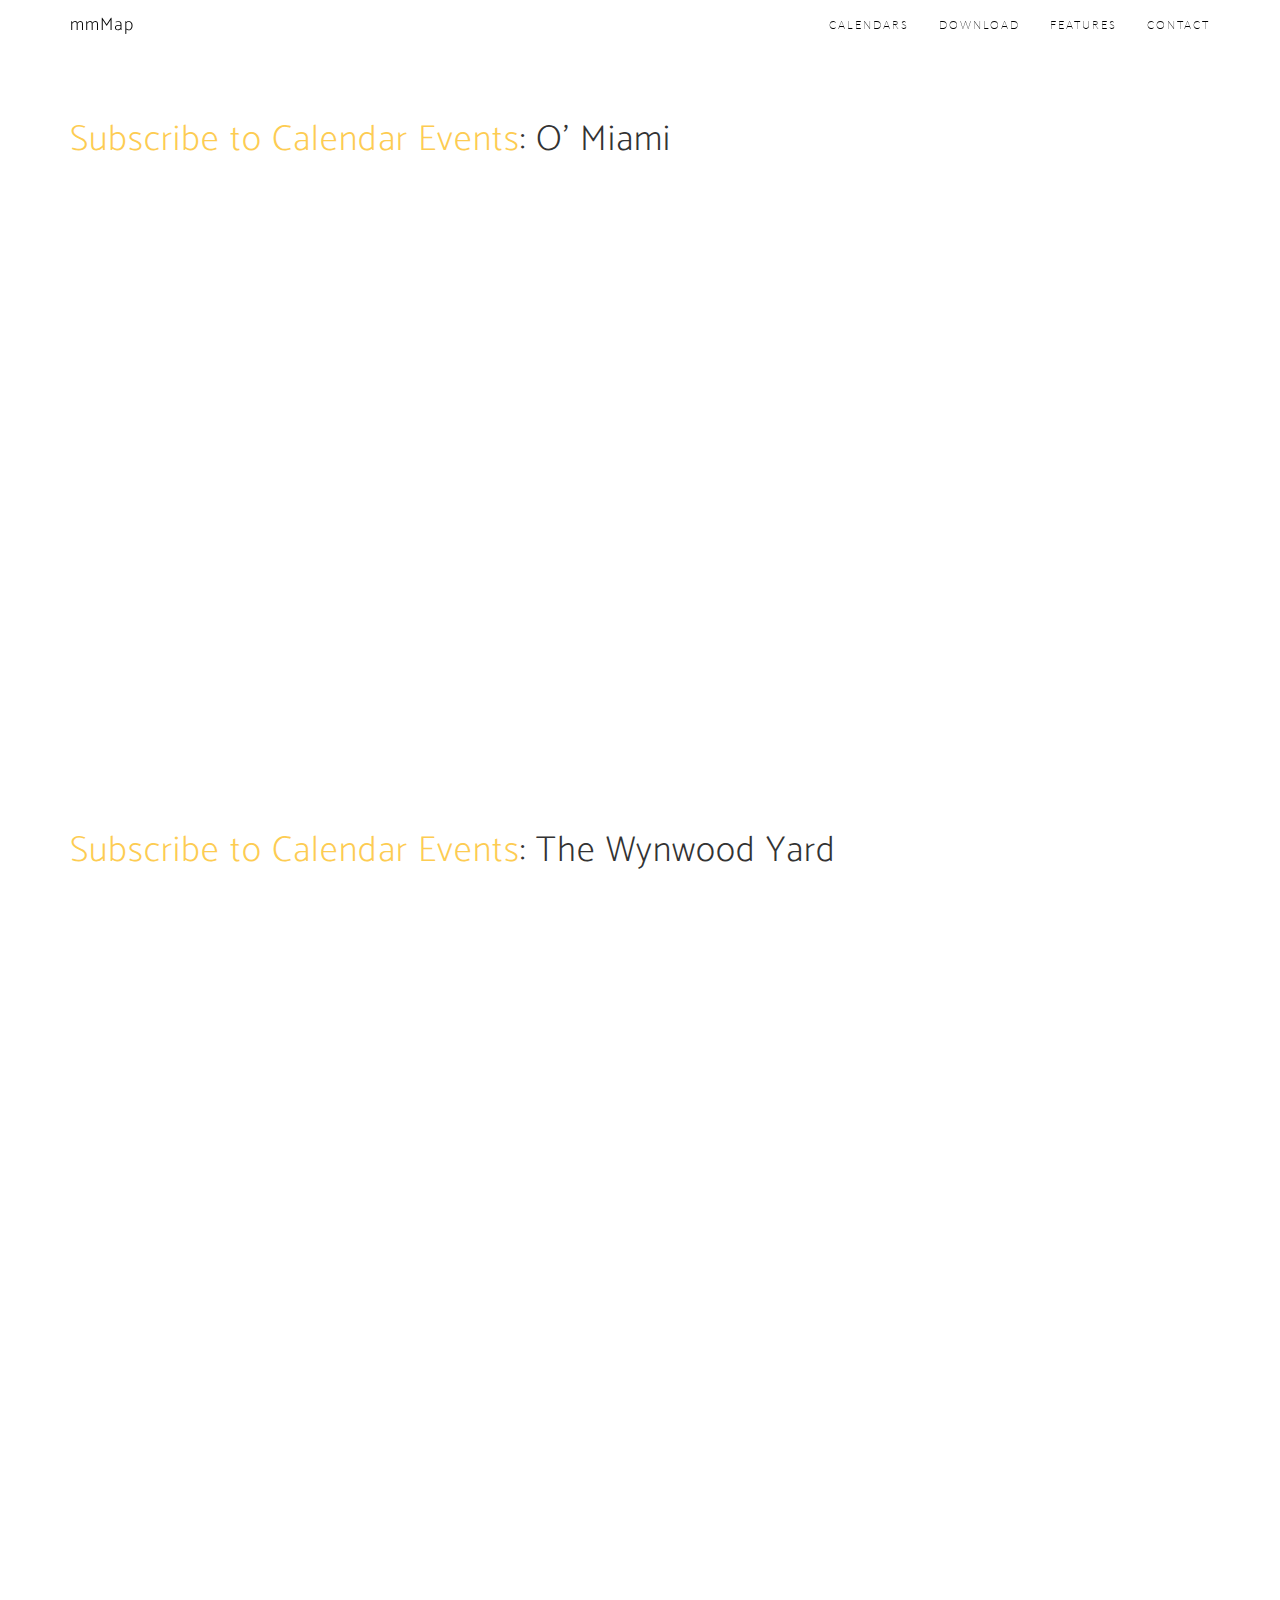
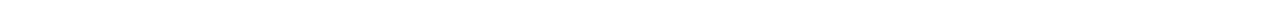
<file: calendar.html>
<!DOCTYPE html>
<html lang="en">
<head>

    <meta charset="utf-8">
    <meta http-equiv="X-UA-Compatible" content="IE=edge">
    <meta name="viewport" content="width=device-width, initial-scale=1">
    <meta name="description" content="">
    <meta name="author" content="">

    <title>mmMap - Become a City Explorer</title>

    <!-- Bootstrap Core CSS -->
    <link href="vendor/bootstrap/css/bootstrap.min.css" rel="stylesheet">

    <!-- Custom Fonts -->
    <link href="https://fonts.googleapis.com/css?family=Lato" rel="stylesheet">
    <link href="https://fonts.googleapis.com/css?family=Catamaran:100,200,300,400,500,600,700,800,900" rel="stylesheet">
    <link href="https://fonts.googleapis.com/css?family=Muli" rel="stylesheet">
    <link href="https://fonts.googleapis.com/css?family=Mrs+Sheppards|Vibur|Monoton" rel="stylesheet">

    <!-- Plugin CSS -->
    <link rel="stylesheet" href="vendor/font-awesome/css/font-awesome.min.css">
    <link rel="stylesheet" href="vendor/simple-line-icons/css/simple-line-icons.css">
    <link rel="stylesheet" href="vendor/device-mockups/device-mockups.min.css">

    <!-- Theme CSS -->
    <link href="css/new-age.min.css" rel="stylesheet">

    <!-- HTML5 Shim and Respond.js IE8 support of HTML5 elements and media queries -->
    <!-- WARNING: Respond.js doesn't work if you view the page via file:// -->
    <!--[if lt IE 9]>
        <script src="https://oss.maxcdn.com/libs/html5shiv/3.7.0/html5shiv.js"></script>
        <script src="https://oss.maxcdn.com/libs/respond.js/1.4.2/respond.min.js"></script>
    <![endif]-->
    <script>
    $(document).ready(function() {
      $('#media').carousel({
        pause: true,
        interval: false,
      });
    });
    </script>

</head>

<body>

    <nav id="mainNav" class="navbar navbar-default navbar-fixed-top">
        <div class="container">
            <!-- Brand and toggle get grouped for better mobile display -->
            <div class="navbar-header">
                <button type="button" class="navbar-toggle collapsed" data-toggle="collapse" data-target="#bs-example-navbar-collapse-1">
                    <span class="sr-only">Toggle navigation</span> Menu <i class="fa fa-bars"></i>
                </button>
                <a class="navbar-brand page-scroll" style="color:black" href="#page-top">mmMap</a>
            </div>

            <!-- Collect the nav links, forms, and other content for toggling -->
            <div class="collapse navbar-collapse" id="bs-example-navbar-collapse-1">
                <ul class="nav navbar-nav navbar-right">
                    <li>
                        <a class="page-scroll" style="color:black" href="/calendar.html">Calendars</a>
                    </li>
                    <li>
                        <a class="page-scroll" style="color:black" href="#download">Download</a>
                    </li>
                    <li>
                        <a class="page-scroll" style="color:black" href="#features">Features</a>
                    </li>
                    <li>
                        <a class="page-scroll" style="color:black" href="#contact">Contact</a>
                    </li>
                </ul>
            </div>
            <!-- /.navbar-collapse -->
        </div>
        <!-- /.container-fluid -->
    </nav>


    <section id="features" class="features">
        <div class="container">
          <div class="row">
            <div class="col-sm-12">
              <h1><a href="https://calendar.google.com/calendar/ical/73psdim1rnlhnkqh2laktaqr24%40group.calendar.google.com/public/basic.ics">Subscribe to Calendar Events</a>: O' Miami</h1>
              <div class="embed-responsive embed-responsive-16by9">
                <iframe src="https://calendar.google.com/calendar/embed?height=400&amp;wkst=1&amp;bgcolor=%23FFFFFF&amp;src=73psdim1rnlhnkqh2laktaqr24%40group.calendar.google.com&amp;color=%230F4B38&amp;ctz=America%2FNew_York"
                style="border-width:0" width="600" height="400" frameborder="0" scrolling="no"></iframe>
              </div>
            </div>
          </div>
          <div class="row">
            <div class="col-sm-12">
              <h1><a href="https://calendar.google.com/calendar/ical/r3dvs9jp0f6m2lh2oc8plrvdls%40group.calendar.google.com/public/basic.ics">Subscribe to Calendar Events</a>: The Wynwood Yard</h1>
              <div class="embed-responsive embed-responsive-16by9">
                <iframe src="https://calendar.google.com/calendar/embed?height=400&amp;wkst=1&amp;bgcolor=%23FFFFFF&amp;src=r3dvs9jp0f6m2lh2oc8plrvdls%40group.calendar.google.com&amp;color=%2323164E&amp;ctz=America%2FNew_York" style="border-width:0" width="600" height="400" frameborder="0" scrolling="no"></iframe>
              </div>
            </div>
          </div>
        </div>
    </section>

</body>

<html>
</file>
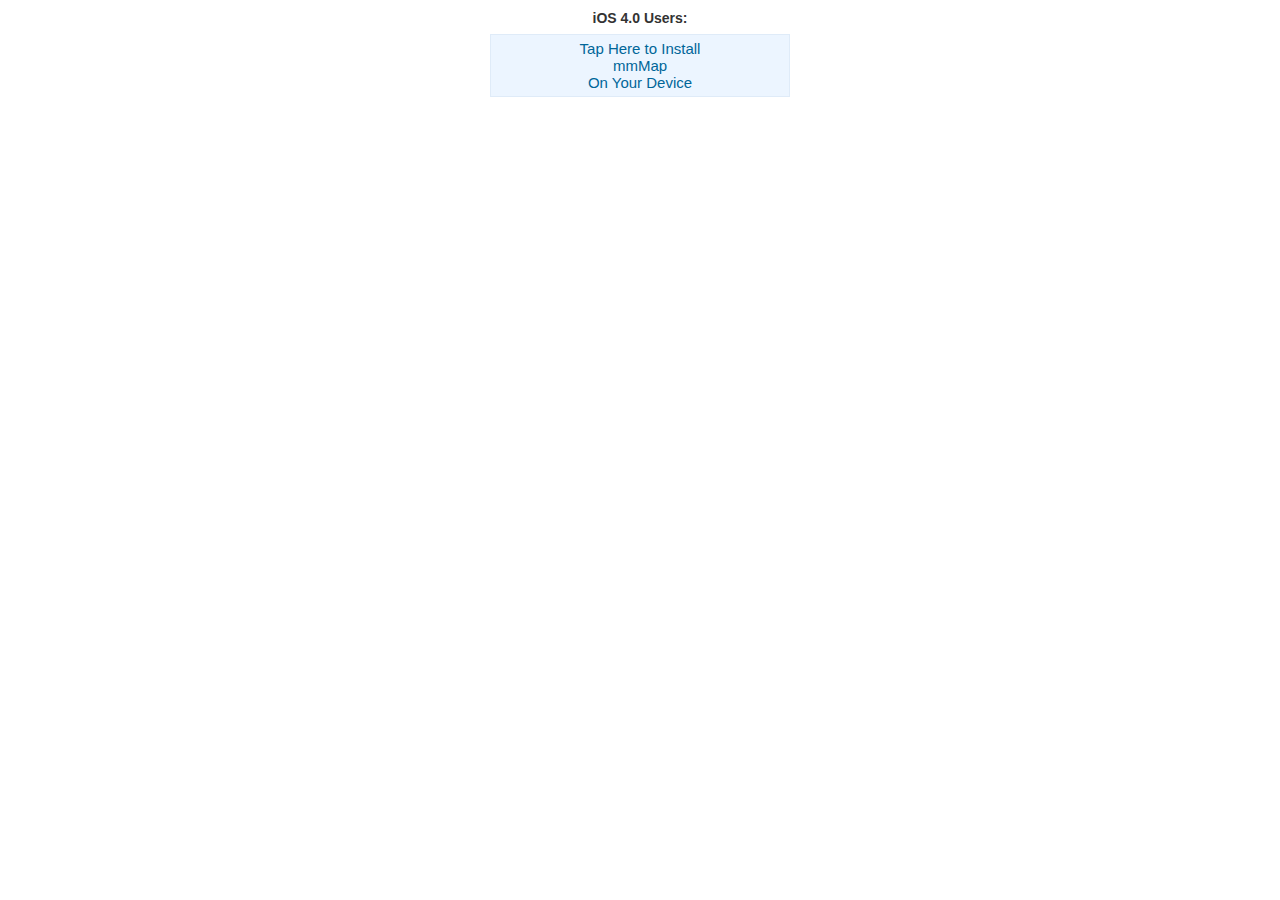
<file: mmMap.html>
<!DOCTYPE html PUBLIC "-//W3C//DTD XHTML 1.0 Transitional//EN" "http://www.w3.org/TR/xhtml1/DTD/xhtml1-transitional.dtd">
<html xmlns="http://www.w3.org/1999/xhtml">
<head>
<meta http-equiv="Content-Type" content="text/html; charset=UTF-8" />
<meta name="viewport" content="width=device-width, initial-scale=1.0, maximum-scale=1.0, user-scalable=0">
<title>mmMap - Dev enviroment Release</title>
<style type="text/css">
body {background:#fff;margin:0;padding:0;font-family:arial,helvetica,sans-serif;text-align:center;padding:10px;color:#333;font-size:16px;}
#container {width:300px;margin:0 auto;}
h1 {margin:0;padding:0;font-size:14px;}
p {font-size:13px;}
.link {background:#ecf5ff;border-top:1px solid #fff;border:1px solid #dfebf8;margin-top:.5em;padding:.3em;}
.link a {text-decoration:none;font-size:15px;display:block;color:#069;}

</style>
</head>

<body>
  <div id="container">
    <h1>iOS 4.0 Users:</h1>
    <div class="link"><a href="itms-services://?action=download-manifest&url=https://s3-us-west-2.amazonaws.com/idelfonso.com/mmmapp_dev_manifest.plist">Tap Here to Install<br />mmMap<br />On Your Device</a></div>
  </div>
</body>
</html>
</file>
<file: vendor/simple-line-icons/css/simple-line-icons.css>
@font-face {
  font-family: 'simple-line-icons';
  src: url('../fonts/Simple-Line-Icons.eot?v=2.3.2');
  src: url('../fonts/Simple-Line-Icons.eot?v=2.3.2#iefix') format('embedded-opentype'), url('../fonts/Simple-Line-Icons.woff2?v=2.3.2') format('woff2'), url('../fonts/Simple-Line-Icons.ttf?v=2.3.2') format('truetype'), url('../fonts/Simple-Line-Icons.woff?v=2.3.2') format('woff'), url('../fonts/Simple-Line-Icons.svg?v=2.3.2#simple-line-icons') format('svg');
  font-weight: normal;
  font-style: normal;
}
/*
 Use the following CSS code if you want to have a class per icon.
 Instead of a list of all class selectors, you can use the generic [class*="icon-"] selector, but it's slower:
*/
.icon-user,
.icon-people,
.icon-user-female,
.icon-user-follow,
.icon-user-following,
.icon-user-unfollow,
.icon-login,
.icon-logout,
.icon-emotsmile,
.icon-phone,
.icon-call-end,
.icon-call-in,
.icon-call-out,
.icon-map,
.icon-location-pin,
.icon-direction,
.icon-directions,
.icon-compass,
.icon-layers,
.icon-menu,
.icon-list,
.icon-options-vertical,
.icon-options,
.icon-arrow-down,
.icon-arrow-left,
.icon-arrow-right,
.icon-arrow-up,
.icon-arrow-up-circle,
.icon-arrow-left-circle,
.icon-arrow-right-circle,
.icon-arrow-down-circle,
.icon-check,
.icon-clock,
.icon-plus,
.icon-minus,
.icon-close,
.icon-exclamation,
.icon-organization,
.icon-trophy,
.icon-screen-smartphone,
.icon-screen-desktop,
.icon-plane,
.icon-notebook,
.icon-mustache,
.icon-mouse,
.icon-magnet,
.icon-energy,
.icon-disc,
.icon-cursor,
.icon-cursor-move,
.icon-crop,
.icon-chemistry,
.icon-speedometer,
.icon-shield,
.icon-screen-tablet,
.icon-magic-wand,
.icon-hourglass,
.icon-graduation,
.icon-ghost,
.icon-game-controller,
.icon-fire,
.icon-eyeglass,
.icon-envelope-open,
.icon-envelope-letter,
.icon-bell,
.icon-badge,
.icon-anchor,
.icon-wallet,
.icon-vector,
.icon-speech,
.icon-puzzle,
.icon-printer,
.icon-present,
.icon-playlist,
.icon-pin,
.icon-picture,
.icon-handbag,
.icon-globe-alt,
.icon-globe,
.icon-folder-alt,
.icon-folder,
.icon-film,
.icon-feed,
.icon-drop,
.icon-drawer,
.icon-docs,
.icon-doc,
.icon-diamond,
.icon-cup,
.icon-calculator,
.icon-bubbles,
.icon-briefcase,
.icon-book-open,
.icon-basket-loaded,
.icon-basket,
.icon-bag,
.icon-action-undo,
.icon-action-redo,
.icon-wrench,
.icon-umbrella,
.icon-trash,
.icon-tag,
.icon-support,
.icon-frame,
.icon-size-fullscreen,
.icon-size-actual,
.icon-shuffle,
.icon-share-alt,
.icon-share,
.icon-rocket,
.icon-question,
.icon-pie-chart,
.icon-pencil,
.icon-note,
.icon-loop,
.icon-home,
.icon-grid,
.icon-graph,
.icon-microphone,
.icon-music-tone-alt,
.icon-music-tone,
.icon-earphones-alt,
.icon-earphones,
.icon-equalizer,
.icon-like,
.icon-dislike,
.icon-control-start,
.icon-control-rewind,
.icon-control-play,
.icon-control-pause,
.icon-control-forward,
.icon-control-end,
.icon-volume-1,
.icon-volume-2,
.icon-volume-off,
.icon-calendar,
.icon-bulb,
.icon-chart,
.icon-ban,
.icon-bubble,
.icon-camrecorder,
.icon-camera,
.icon-cloud-download,
.icon-cloud-upload,
.icon-envelope,
.icon-eye,
.icon-flag,
.icon-heart,
.icon-info,
.icon-key,
.icon-link,
.icon-lock,
.icon-lock-open,
.icon-magnifier,
.icon-magnifier-add,
.icon-magnifier-remove,
.icon-paper-clip,
.icon-paper-plane,
.icon-power,
.icon-refresh,
.icon-reload,
.icon-settings,
.icon-star,
.icon-symbol-female,
.icon-symbol-male,
.icon-target,
.icon-credit-card,
.icon-paypal,
.icon-social-tumblr,
.icon-social-twitter,
.icon-social-facebook,
.icon-social-instagram,
.icon-social-linkedin,
.icon-social-pinterest,
.icon-social-github,
.icon-social-google,
.icon-social-reddit,
.icon-social-skype,
.icon-social-dribbble,
.icon-social-behance,
.icon-social-foursqare,
.icon-social-soundcloud,
.icon-social-spotify,
.icon-social-stumbleupon,
.icon-social-youtube,
.icon-social-dropbox {
  font-family: 'simple-line-icons';
  speak: none;
  font-style: normal;
  font-weight: normal;
  font-variant: normal;
  text-transform: none;
  line-height: 1;
  /* Better Font Rendering =========== */
  -webkit-font-smoothing: antialiased;
  -moz-osx-font-smoothing: grayscale;
}
.icon-user:before {
  content: "\e005";
}
.icon-people:before {
  content: "\e001";
}
.icon-user-female:before {
  content: "\e000";
}
.icon-user-follow:before {
  content: "\e002";
}
.icon-user-following:before {
  content: "\e003";
}
.icon-user-unfollow:before {
  content: "\e004";
}
.icon-login:before {
  content: "\e066";
}
.icon-logout:before {
  content: "\e065";
}
.icon-emotsmile:before {
  content: "\e021";
}
.icon-phone:before {
  content: "\e600";
}
.icon-call-end:before {
  content: "\e048";
}
.icon-call-in:before {
  content: "\e047";
}
.icon-call-out:before {
  content: "\e046";
}
.icon-map:before {
  content: "\e033";
}
.icon-location-pin:before {
  content: "\e096";
}
.icon-direction:before {
  content: "\e042";
}
.icon-directions:before {
  content: "\e041";
}
.icon-compass:before {
  content: "\e045";
}
.icon-layers:before {
  content: "\e034";
}
.icon-menu:before {
  content: "\e601";
}
.icon-list:before {
  content: "\e067";
}
.icon-options-vertical:before {
  content: "\e602";
}
.icon-options:before {
  content: "\e603";
}
.icon-arrow-down:before {
  content: "\e604";
}
.icon-arrow-left:before {
  content: "\e605";
}
.icon-arrow-right:before {
  content: "\e606";
}
.icon-arrow-up:before {
  content: "\e607";
}
.icon-arrow-up-circle:before {
  content: "\e078";
}
.icon-arrow-left-circle:before {
  content: "\e07a";
}
.icon-arrow-right-circle:before {
  content: "\e079";
}
.icon-arrow-down-circle:before {
  content: "\e07b";
}
.icon-check:before {
  content: "\e080";
}
.icon-clock:before {
  content: "\e081";
}
.icon-plus:before {
  content: "\e095";
}
.icon-minus:before {
  content: "\e615";
}
.icon-close:before {
  content: "\e082";
}
.icon-exclamation:before {
  content: "\e617";
}
.icon-organization:before {
  content: "\e616";
}
.icon-trophy:before {
  content: "\e006";
}
.icon-screen-smartphone:before {
  content: "\e010";
}
.icon-screen-desktop:before {
  content: "\e011";
}
.icon-plane:before {
  content: "\e012";
}
.icon-notebook:before {
  content: "\e013";
}
.icon-mustache:before {
  content: "\e014";
}
.icon-mouse:before {
  content: "\e015";
}
.icon-magnet:before {
  content: "\e016";
}
.icon-energy:before {
  content: "\e020";
}
.icon-disc:before {
  content: "\e022";
}
.icon-cursor:before {
  content: "\e06e";
}
.icon-cursor-move:before {
  content: "\e023";
}
.icon-crop:before {
  content: "\e024";
}
.icon-chemistry:before {
  content: "\e026";
}
.icon-speedometer:before {
  content: "\e007";
}
.icon-shield:before {
  content: "\e00e";
}
.icon-screen-tablet:before {
  content: "\e00f";
}
.icon-magic-wand:before {
  content: "\e017";
}
.icon-hourglass:before {
  content: "\e018";
}
.icon-graduation:before {
  content: "\e019";
}
.icon-ghost:before {
  content: "\e01a";
}
.icon-game-controller:before {
  content: "\e01b";
}
.icon-fire:before {
  content: "\e01c";
}
.icon-eyeglass:before {
  content: "\e01d";
}
.icon-envelope-open:before {
  content: "\e01e";
}
.icon-envelope-letter:before {
  content: "\e01f";
}
.icon-bell:before {
  content: "\e027";
}
.icon-badge:before {
  content: "\e028";
}
.icon-anchor:before {
  content: "\e029";
}
.icon-wallet:before {
  content: "\e02a";
}
.icon-vector:before {
  content: "\e02b";
}
.icon-speech:before {
  content: "\e02c";
}
.icon-puzzle:before {
  content: "\e02d";
}
.icon-printer:before {
  content: "\e02e";
}
.icon-present:before {
  content: "\e02f";
}
.icon-playlist:before {
  content: "\e030";
}
.icon-pin:before {
  content: "\e031";
}
.icon-picture:before {
  content: "\e032";
}
.icon-handbag:before {
  content: "\e035";
}
.icon-globe-alt:before {
  content: "\e036";
}
.icon-globe:before {
  content: "\e037";
}
.icon-folder-alt:before {
  content: "\e039";
}
.icon-folder:before {
  content: "\e089";
}
.icon-film:before {
  content: "\e03a";
}
.icon-feed:before {
  content: "\e03b";
}
.icon-drop:before {
  content: "\e03e";
}
.icon-drawer:before {
  content: "\e03f";
}
.icon-docs:before {
  content: "\e040";
}
.icon-doc:before {
  content: "\e085";
}
.icon-diamond:before {
  content: "\e043";
}
.icon-cup:before {
  content: "\e044";
}
.icon-calculator:before {
  content: "\e049";
}
.icon-bubbles:before {
  content: "\e04a";
}
.icon-briefcase:before {
  content: "\e04b";
}
.icon-book-open:before {
  content: "\e04c";
}
.icon-basket-loaded:before {
  content: "\e04d";
}
.icon-basket:before {
  content: "\e04e";
}
.icon-bag:before {
  content: "\e04f";
}
.icon-action-undo:before {
  content: "\e050";
}
.icon-action-redo:before {
  content: "\e051";
}
.icon-wrench:before {
  content: "\e052";
}
.icon-umbrella:before {
  content: "\e053";
}
.icon-trash:before {
  content: "\e054";
}
.icon-tag:before {
  content: "\e055";
}
.icon-support:before {
  content: "\e056";
}
.icon-frame:before {
  content: "\e038";
}
.icon-size-fullscreen:before {
  content: "\e057";
}
.icon-size-actual:before {
  content: "\e058";
}
.icon-shuffle:before {
  content: "\e059";
}
.icon-share-alt:before {
  content: "\e05a";
}
.icon-share:before {
  content: "\e05b";
}
.icon-rocket:before {
  content: "\e05c";
}
.icon-question:before {
  content: "\e05d";
}
.icon-pie-chart:before {
  content: "\e05e";
}
.icon-pencil:before {
  content: "\e05f";
}
.icon-note:before {
  content: "\e060";
}
.icon-loop:before {
  content: "\e064";
}
.icon-home:before {
  content: "\e069";
}
.icon-grid:before {
  content: "\e06a";
}
.icon-graph:before {
  content: "\e06b";
}
.icon-microphone:before {
  content: "\e063";
}
.icon-music-tone-alt:before {
  content: "\e061";
}
.icon-music-tone:before {
  content: "\e062";
}
.icon-earphones-alt:before {
  content: "\e03c";
}
.icon-earphones:before {
  content: "\e03d";
}
.icon-equalizer:before {
  content: "\e06c";
}
.icon-like:before {
  content: "\e068";
}
.icon-dislike:before {
  content: "\e06d";
}
.icon-control-start:before {
  content: "\e06f";
}
.icon-control-rewind:before {
  content: "\e070";
}
.icon-control-play:before {
  content: "\e071";
}
.icon-control-pause:before {
  content: "\e072";
}
.icon-control-forward:before {
  content: "\e073";
}
.icon-control-end:before {
  content: "\e074";
}
.icon-volume-1:before {
  content: "\e09f";
}
.icon-volume-2:before {
  content: "\e0a0";
}
.icon-volume-off:before {
  content: "\e0a1";
}
.icon-calendar:before {
  content: "\e075";
}
.icon-bulb:before {
  content: "\e076";
}
.icon-chart:before {
  content: "\e077";
}
.icon-ban:before {
  content: "\e07c";
}
.icon-bubble:before {
  content: "\e07d";
}
.icon-camrecorder:before {
  content: "\e07e";
}
.icon-camera:before {
  content: "\e07f";
}
.icon-cloud-download:before {
  content: "\e083";
}
.icon-cloud-upload:before {
  content: "\e084";
}
.icon-envelope:before {
  content: "\e086";
}
.icon-eye:before {
  content: "\e087";
}
.icon-flag:before {
  content: "\e088";
}
.icon-heart:before {
  content: "\e08a";
}
.icon-info:before {
  content: "\e08b";
}
.icon-key:before {
  content: "\e08c";
}
.icon-link:before {
  content: "\e08d";
}
.icon-lock:before {
  content: "\e08e";
}
.icon-lock-open:before {
  content: "\e08f";
}
.icon-magnifier:before {
  content: "\e090";
}
.icon-magnifier-add:before {
  content: "\e091";
}
.icon-magnifier-remove:before {
  content: "\e092";
}
.icon-paper-clip:before {
  content: "\e093";
}
.icon-paper-plane:before {
  content: "\e094";
}
.icon-power:before {
  content: "\e097";
}
.icon-refresh:before {
  content: "\e098";
}
.icon-reload:before {
  content: "\e099";
}
.icon-settings:before {
  content: "\e09a";
}
.icon-star:before {
  content: "\e09b";
}
.icon-symbol-female:before {
  content: "\e09c";
}
.icon-symbol-male:before {
  content: "\e09d";
}
.icon-target:before {
  content: "\e09e";
}
.icon-credit-card:before {
  content: "\e025";
}
.icon-paypal:before {
  content: "\e608";
}
.icon-social-tumblr:before {
  content: "\e00a";
}
.icon-social-twitter:before {
  content: "\e009";
}
.icon-social-facebook:before {
  content: "\e00b";
}
.icon-social-instagram:before {
  content: "\e609";
}
.icon-social-linkedin:before {
  content: "\e60a";
}
.icon-social-pinterest:before {
  content: "\e60b";
}
.icon-social-github:before {
  content: "\e60c";
}
.icon-social-google:before {
  content: "\e60d";
}
.icon-social-reddit:before {
  content: "\e60e";
}
.icon-social-skype:before {
  content: "\e60f";
}
.icon-social-dribbble:before {
  content: "\e00d";
}
.icon-social-behance:before {
  content: "\e610";
}
.icon-social-foursqare:before {
  content: "\e611";
}
.icon-social-soundcloud:before {
  content: "\e612";
}
.icon-social-spotify:before {
  content: "\e613";
}
.icon-social-stumbleupon:before {
  content: "\e614";
}
.icon-social-youtube:before {
  content: "\e008";
}
.icon-social-dropbox:before {
  content: "\e00c";
}
</file>
<file: vendor/device-mockups/device-mockups.min.css>
.device-mockup{position:relative;width:100%;padding-bottom:61.775701%}.device-mockup>.device{position:absolute;top:0;bottom:0;left:0;right:0;width:100%;height:100%;background-size:100% 100%;background-repeat:no-repeat;background-image:url(macbook/macbook.png)}.device-mockup>.device>.screen{position:absolute;top:11.0438729%;bottom:14.6747352%;left:13.364486%;right:13.364486%;overflow:hidden}.device-mockup>.device>.button{position:absolute;top:0;left:0;display:none;overflow:hidden;border-radius:100%;-webkit-border-radius:100%;-moz-border-radius:100%;cursor:pointer}.device-mockup.imac{padding-bottom:81.230769%}.device-mockup.imac>.device{background-image:url(imac/imac.png)}.device-mockup.imac>.device>.screen{top:8.20707071%;bottom:31.6919192%;left:6.61538462%;right:6.61538462%}.device-mockup.macbook{padding-bottom:61.775701%}.device-mockup.macbook>.device{background-image:url(macbook/macbook.png)}.device-mockup.macbook>.device>.screen{top:11.0438729%;bottom:14.6747352%;left:13.364486%;right:13.364486%}.device-mockup.macbook_2015{padding-bottom:57.5%}.device-mockup.macbook_2015.grey>.device,.device-mockup.macbook_2015>.device{background-image:url(macbook_2015/grey.png)}.device-mockup.macbook_2015.silver>.device,.device-mockup.macbook_2015>.device{background-image:url(macbook_2015/silver.png)}.device-mockup.macbook_2015.gold>.device,.device-mockup.macbook_2015>.device{background-image:url(macbook_2015/gold.png)}.device-mockup.macbook_2015>.device>.screen{top:7.5%;bottom:10.9%;left:12.46%;right:12.56%}.device-mockup.iphone5,.device-mockup.iphone5.portrait{padding-bottom:210.57%}.device-mockup.iphone5.landscape{padding-bottom:47.49%}.device-mockup.iphone5.black>.device,.device-mockup.iphone5.portrait.black>.device,.device-mockup.iphone5>.device{background-image:url(iphone5/iphone5_port_black.png)}.device-mockup.iphone5.landscape.black>.device,.device-mockup.iphone5.landscape>.device{background-image:url(iphone5/iphone5_land_black.png)}.device-mockup.iphone5.portrait.white>.device,.device-mockup.iphone5.white>.device{background-image:url(iphone5/iphone5_port_white.png)}.device-mockup.iphone5.landscape.white>.device{background-image:url(iphone5/iphone5_land_white.png)}.device-mockup.iphone5.portrait>.device>.screen,.device-mockup.iphone5>.device>.screen{top:14.78%;bottom:13.78%;left:8.77%;right:7.77%}.device-mockup.iphone5.landscape>.device>.screen{top:7.422488%;bottom:8.422488%;left:14.919127%;right:14.019127%}.device-mockup.iphone5.portrait>.device>.button,.device-mockup.iphone5>.device>.button{display:block;top:88.3%;bottom:2.5%;left:40%;right:40%}.device-mockup.iphone5.landscape>.device>.button{display:block;top:40%;bottom:41%;left:88.4%;right:2.3%}.device-mockup.iphone_se,.device-mockup.iphone_se.portrait{padding-bottom:209.83%}.device-mockup.iphone_se.landscape{padding-bottom:47.66%}.device-mockup.iphone_se.black>.device,.device-mockup.iphone_se.portrait.black>.device,.device-mockup.iphone_se>.device{background-image:url(iphone_se/iphone_se_port_black.png)}.device-mockup.iphone_se.landscape.black>.device,.device-mockup.iphone_se.landscape>.device{background-image:url(iphone_se/iphone_se_land_black.png)}.device-mockup.iphone_se.portrait.white>.device,.device-mockup.iphone_se.white>.device{background-image:url(iphone_se/iphone_se_port_white.png)}.device-mockup.iphone_se.landscape.white>.device{background-image:url(iphone_se/iphone_se_land_white.png)}.device-mockup.iphone_se.gold>.device,.device-mockup.iphone_se.portrait.gold>.device{background-image:url(iphone_se/iphone_se_port_gold.png)}.device-mockup.iphone_se.landscape.gold>.device{background-image:url(iphone_se/iphone_se_land_gold.png)}.device-mockup.iphone_se.portrait.rose>.device,.device-mockup.iphone_se.rose>.device{background-image:url(iphone_se/iphone_se_port_rose.png)}.device-mockup.iphone_se.landscape.rose>.device{background-image:url(iphone_se/iphone_se_land_rose.png)}.device-mockup.iphone_se.portrait>.device>.screen,.device-mockup.iphone_se>.device>.screen{top:16.28%;bottom:16.28%;left:11.77%;right:11.77%}.device-mockup.iphone_se.landscape>.device>.screen{top:11.722488%;bottom:11.722488%;left:16.0191273%;right:16.0191273%}.device-mockup.iphone_se.portrait>.device>.button,.device-mockup.iphone_se>.device>.button{display:block;top:86.3%;bottom:5.5%;left:42%;right:42%}.device-mockup.iphone_se.landscape>.device>.button{display:block;top:42%;bottom:42%;left:86.4%;right:5.1%}.device-mockup.iphone6,.device-mockup.iphone6.portrait{padding-bottom:207.19%}.device-mockup.iphone6.landscape{padding-bottom:48.76%}.device-mockup.iphone6.black>.device,.device-mockup.iphone6.portrait.black>.device,.device-mockup.iphone6>.device{background-image:url(iphone_6/iphone_6_port_black.png)}.device-mockup.iphone6.landscape.black>.device,.device-mockup.iphone6.landscape>.device{background-image:url(iphone_6/iphone_6_land_black.png)}.device-mockup.iphone6.portrait.white>.device,.device-mockup.iphone6.white>.device{background-image:url(iphone_6/iphone_6_port_white.png)}.device-mockup.iphone6.landscape.white>.device{background-image:url(iphone_6/iphone_6_land_white.png)}.device-mockup.iphone6.gold>.device,.device-mockup.iphone6.portrait.gold>.device{background-image:url(iphone_6/iphone_6_port_gold.png)}.device-mockup.iphone6.landscape.gold>.device{background-image:url(iphone_6/iphone_6_land_gold.png)}.device-mockup.iphone6.portrait>.device>.screen,.device-mockup.iphone6>.device>.screen{top:12.58%;bottom:12.88%;left:6.77%;right:6.77%}.device-mockup.iphone6.landscape>.device>.screen{top:6.77%;bottom:6.77%;left:12.58%;right:12.88%}.device-mockup.iphone6.portrait>.device>.button,.device-mockup.iphone6>.device>.button{display:block;top:88.6%;bottom:3.2%;left:42%;right:42%}.device-mockup.iphone6.landscape>.device>.button{display:block;top:42%;bottom:42%;left:88.6%;right:3.2%}.device-mockup.iphone6_plus,.device-mockup.iphone6_plus.portrait{padding-bottom:201.76%}.device-mockup.iphone6_plus.landscape{padding-bottom:49.56%}.device-mockup.iphone6_plus.black>.device,.device-mockup.iphone6_plus.portrait.black>.device,.device-mockup.iphone6_plus>.device{background-image:url(iphone_6_plus/iphone_6_plus_black_port.png)}.device-mockup.iphone6_plus.landscape.black>.device,.device-mockup.iphone6_plus.landscape>.device{background-image:url(iphone_6_plus/iphone_6_plus_black_land.png)}.device-mockup.iphone6_plus.portrait.white>.device,.device-mockup.iphone6_plus.white>.device{background-image:url(iphone_6_plus/iphone_6_plus_white_port.png)}.device-mockup.iphone6_plus.landscape.white>.device{background-image:url(iphone_6_plus/iphone_6_plus_white_land.png)}.device-mockup.iphone6_plus.gold>.device,.device-mockup.iphone6_plus.portrait.gold>.device{background-image:url(iphone_6_plus/iphone_6_plus_gold_port.png)}.device-mockup.iphone6_plus.landscape.gold>.device{background-image:url(iphone_6_plus/iphone_6_plus_gold_land.png)}.device-mockup.iphone6_plus.portrait>.device>.screen,.device-mockup.iphone6_plus>.device>.screen{top:11.58%;bottom:11.58%;left:5.97%;right:5.97%}.device-mockup.iphone6_plus.landscape>.device>.screen{top:5.97%;bottom:5.97%;left:11.38%;right:11.58%}.device-mockup.iphone6_plus.portrait>.device>.button,.device-mockup.iphone6_plus>.device>.button{display:block;top:89.9%;bottom:3.2%;left:43%;right:43%}.device-mockup.iphone6_plus.landscape>.device>.button{display:block;top:43%;bottom:43%;left:89.9%;right:3.2%}.device-mockup.ipad,.device-mockup.ipad.portrait{padding-bottom:128.406276%}.device-mockup.ipad.landscape{padding-bottom:79.9086758%}.device-mockup.ipad.black>.device,.device-mockup.ipad.portrait.black>.device,.device-mockup.ipad>.device{background-image:url(ipad/ipad_port_black.png)}.device-mockup.ipad.portrait.white>.device,.device-mockup.ipad.white>.device{background-image:url(ipad/ipad_port_white.png)}.device-mockup.ipad.landscape.black>.device,.device-mockup.ipad.landscape>.device{background-image:url(ipad/ipad_land_black.png)}.device-mockup.ipad.landscape.white>.device{background-image:url(ipad/ipad_land_white.png)}.device-mockup.ipad.portrait>.device>.screen,.device-mockup.ipad>.device>.screen{top:12.025723%;bottom:12.154341%;left:13.45995%;right:13.45995%}.device-mockup.ipad.landscape>.device>.screen{top:13.87755102%;bottom:13.87755102%;left:11.5459883%;right:11.5459883%}.device-mockup.ipad.portrait>.device>.button,.device-mockup.ipad>.device>.button{display:block;top:90.2%;bottom:5.5%;left:47.3%;right:47.3%}.device-mockup.ipad.landscape>.device>.button{display:block;top:47.3%;bottom:47.3%;left:90.8%;right:4.9%}.device-mockup.ipad_air,.device-mockup.ipad_air.portrait{padding-bottom:141.27%}.device-mockup.ipad_air.landscape{padding-bottom:70.79%}.device-mockup.ipad_air.grey>.device,.device-mockup.ipad_air.portrait.grey>.device,.device-mockup.ipad_air>.device{background-image:url(ipad_air/ipad_air_gray_port.png)}.device-mockup.ipad_air.portrait.silver>.device,.device-mockup.ipad_air.silver>.device{background-image:url(ipad_air/ipad_air_silver_port.png)}.device-mockup.ipad_air.landscape.grey>.device,.device-mockup.ipad_air.landscape>.device{background-image:url(ipad_air/ipad_air_gray_land.png)}.device-mockup.ipad_air.landscape.silver>.device{background-image:url(ipad_air/ipad_air_silver_land.png)}.device-mockup.ipad_air.portrait>.device>.screen,.device-mockup.ipad_air>.device>.screen{top:9.025723%;bottom:9.154341%;left:7.45995%;right:6.45995%}.device-mockup.ipad_air.landscape>.device>.screen{top:6.877551%;bottom:6.877551%;left:9.545988%;right:9.545988%}.device-mockup.ipad_air.portrait>.device>.button,.device-mockup.ipad_air>.device>.button{display:block;top:93.2%;bottom:2.5%;left:47.3%;right:47.3%}.device-mockup.ipad_air.landscape>.device>.button{display:block;top:47.3%;bottom:47.3%;left:93.1%;right:2.1%}.device-mockup.ipad_air_2,.device-mockup.ipad_air_2.portrait{padding-bottom:141.38%}.device-mockup.ipad_air_2.landscape{padding-bottom:70.73%}.device-mockup.ipad_air_2.grey>.device,.device-mockup.ipad_air_2.portrait.grey>.device,.device-mockup.ipad_air_2>.device{background-image:url(ipad_air_2/ipad_air_2_gray_port.png)}.device-mockup.ipad_air_2.portrait.silver>.device,.device-mockup.ipad_air_2.silver>.device{background-image:url(ipad_air_2/ipad_air_2_silver_port.png)}.device-mockup.ipad_air_2.gold>.device,.device-mockup.ipad_air_2.portrait.gold>.device{background-image:url(ipad_air_2/ipad_air_2_gold_port.png)}.device-mockup.ipad_air_2.landscape.grey>.device,.device-mockup.ipad_air_2.landscape>.device{background-image:url(ipad_air_2/ipad_air_2_gray_land.png)}.device-mockup.ipad_air_2.landscape.silver>.device{background-image:url(ipad_air_2/ipad_air_2_silver_land.png)}.device-mockup.ipad_air_2.landscape.gold>.device{background-image:url(ipad_air_2/ipad_air_2_gold_land.png)}.device-mockup.ipad_air_2.portrait>.device>.screen,.device-mockup.ipad_air_2>.device>.screen{top:9.025723%;bottom:8.854341%;left:6.15995%;right:6.15995%}.device-mockup.ipad_air_2.landscape>.device>.screen{top:6.277551%;bottom:6.277551%;left:8.545988%;right:8.545988%}.device-mockup.ipad_air_2.portrait>.device>.button,.device-mockup.ipad_air_2>.device>.button{display:block;top:93.2%;bottom:2.1%;left:46.3%;right:46.5%}.device-mockup.ipad_air_2.landscape>.device>.button{display:block;top:46.5%;bottom:46.8%;left:93.5%;right:1.9%}.device-mockup.ipad_pro,.device-mockup.ipad_pro.portrait{padding-bottom:138.63%}.device-mockup.ipad_pro.landscape{padding-bottom:72.14%}.device-mockup.ipad_pro.grey>.device,.device-mockup.ipad_pro.portrait.grey>.device,.device-mockup.ipad_pro>.device{background-image:url(ipad_pro/ipad_pro_port_black.png)}.device-mockup.ipad_pro.portrait.silver>.device,.device-mockup.ipad_pro.silver>.device{background-image:url(ipad_pro/ipad_pro_port_silver.png)}.device-mockup.ipad_pro.gold>.device,.device-mockup.ipad_pro.portrait.gold>.device{background-image:url(ipad_pro/ipad_pro_port_gold.png)}.device-mockup.ipad_pro.landscape.grey>.device,.device-mockup.ipad_pro.landscape>.device{background-image:url(ipad_pro/ipad_pro_land_black.png)}.device-mockup.ipad_pro.landscape.silver>.device{background-image:url(ipad_pro/ipad_pro_land_silver.png)}.device-mockup.ipad_pro.landscape.gold>.device{background-image:url(ipad_pro/ipad_pro_land_gold.png)}.device-mockup.ipad_pro.portrait>.device>.screen,.device-mockup.ipad_pro>.device>.screen{top:7.025723%;bottom:6.854341%;left:5.15995%;right:5.15995%}.device-mockup.ipad_pro.landscape>.device>.screen{top:5.177551%;bottom:5.177551%;left:6.945988%;right:6.945988%}.device-mockup.ipad_pro.portrait>.device>.button,.device-mockup.ipad_pro>.device>.button{display:block;top:94.9%;bottom:1.5%;left:47.3%;right:47.1%}.device-mockup.ipad_pro.landscape>.device>.button{display:block;top:47.5%;bottom:47.5%;left:94.8%;right:1.5%}.device-mockup.galaxy_s3,.device-mockup.galaxy_s3.portrait{padding-bottom:178.787879%}.device-mockup.galaxy_s3.landscape{padding-bottom:55.9322034%}.device-mockup.galaxy_s3.black>.device,.device-mockup.galaxy_s3.portrait.black>.device,.device-mockup.galaxy_s3>.device{background-image:url(galaxy_s3/s3_port_black.png)}.device-mockup.galaxy_s3.landscape.black>.device,.device-mockup.galaxy_s3.landscape>.device{background-image:url(galaxy_s3/s3_land_black.png)}.device-mockup.galaxy_s3.portrait.white>.device,.device-mockup.galaxy_s3.white>.device{background-image:url(galaxy_s3/s3_port_white.png)}.device-mockup.galaxy_s3.landscape.white>.device{background-image:url(galaxy_s3/s3_land_white.png)}.device-mockup.galaxy_s3.portrait>.device>.screen,.device-mockup.galaxy_s3>.device>.screen{top:12.3728814%;bottom:15.5367232%;left:13.8383838%;right:13.8383838%}.device-mockup.galaxy_s3.landscape>.device>.screen{top:13.8383838%;bottom:13.8383838%;left:12.3728814%;right:15.5367232%}.device-mockup.galaxy_s5,.device-mockup.galaxy_s5.portrait{padding-bottom:194.188862%}.device-mockup.galaxy_s5.landscape{padding-bottom:51.496259%}.device-mockup.galaxy_s5.black>.device,.device-mockup.galaxy_s5.portrait.black>.device,.device-mockup.galaxy_s5>.device{background-image:url(galaxy_s5/galaxy_s5_port_black.png)}.device-mockup.galaxy_s5.landscape.black>.device,.device-mockup.galaxy_s5.landscape>.device{background-image:url(galaxy_s5/galaxy_s5_land_black.png)}.device-mockup.galaxy_s5.portrait.white>.device,.device-mockup.galaxy_s5.white>.device{background-image:url(galaxy_s5/galaxy_s5_port_white.png)}.device-mockup.galaxy_s5.landscape.white>.device{background-image:url(galaxy_s5/galaxy_s5_land_white.png)}.device-mockup.galaxy_s5.portrait>.device>.screen,.device-mockup.galaxy_s5>.device>.screen{top:10.2%;bottom:10.1%;left:6.3%;right:6.4%}.device-mockup.galaxy_s5.landscape>.device>.screen{top:6.6%;bottom:6.2%;left:10.15%;right:10%}.device-mockup.galaxy_tab4,.device-mockup.galaxy_tab4.landscape{padding-bottom:72.689464%}.device-mockup.galaxy_tab4.black>.device,.device-mockup.galaxy_tab4.landscape.black>.device,.device-mockup.galaxy_tab4>.device{background-image:url(galaxy_tab4/galaxy_tab4_land_black.png)}.device-mockup.galaxy_tab4.landscape.white>.device,.device-mockup.galaxy_tab4.white>.device{background-image:url(galaxy_tab4/galaxy_tab4_land_white.png)}.device-mockup.galaxy_tab4.landscape>.device>.screen,.device-mockup.galaxy_tab4>.device>.screen{top:11.5%;bottom:11.5%;left:5.4%;right:5.2%}.device-mockup.lumia920,.device-mockup.lumia920.portrait{padding-bottom:172.796353%}.device-mockup.lumia920.landscape{padding-bottom:56.3330381%}.device-mockup.lumia920.portrait>.device,.device-mockup.lumia920>.device{background-image:url(lumia920/lumia920_port.png)}.device-mockup.lumia920.landscape>.device{background-image:url(lumia920/lumia920_land.png)}.device-mockup.lumia920.portrait>.device>.screen,.device-mockup.lumia920>.device>.screen{top:10.6420405%;bottom:18.9973615%;left:13.5258359%;right:13.5258359%}.device-mockup.lumia920.landscape>.device>.screen{top:12.2641509%;bottom:12.2641509%;left:10.5403012%;right:18.6005314%}.device-mockup.nexus7,.device-mockup.nexus7.portrait{padding-bottom:156.521739%}.device-mockup.nexus7.landscape{padding-bottom:63.6678201%}.device-mockup.nexus7.portrait>.device,.device-mockup.nexus7>.device{background-image:url(nexus7/nexus7_port.png)}.device-mockup.nexus7.landscape>.device{background-image:url(nexus7/nexus7_land.png)}.device-mockup.nexus7.portrait>.device>.screen,.device-mockup.nexus7>.device>.screen{top:13.1365741%;bottom:12.7893519%;left:13.7681159%;right:13.7681159%}.device-mockup.nexus7.landscape>.device>.screen{top:13.7681159%;bottom:13.7681159%;left:13.0911188%;right:13.0911188%}.device-mockup.surface,.device-mockup.surface.landscape{padding-bottom:64.7584973%}.device-mockup.surface.landscape>.device,.device-mockup.surface>.device{background-image:url(surface/surface.png)}.device-mockup.surface.landscape>.device>.screen,.device-mockup.surface>.device>.screen{top:14.5488029%;bottom:14.9171271%;left:9.36195587%;right:9.36195587%}.device-mockup.samsung_tv,.device-mockup.samsung_tv.landscape{padding-bottom:64.68%}.device-mockup.samsung_tv.landscape>.device,.device-mockup.samsung_tv>.device{background-image:url(samsung_tv/samsung_tv.png)}.device-mockup.samsung_tv.landscape>.device>.screen,.device-mockup.samsung_tv>.device>.screen{top:2.148803%;bottom:12.817127%;left:1.261956%;right:1.361956%}
</file>
<file: css/new-age.min.css>
/*!
 * Start Bootstrap - New Age v3.3.7 (http://startbootstrap.com/template-overviews/new-age)
 * Copyright 2013-2016 Start Bootstrap
 * Licensed under MIT (https://github.com/BlackrockDigital/startbootstrap/blob/gh-pages/LICENSE)
 */.heading-font{font-family:Catamaran,Helvetica,Arial,sans-serif;font-weight:200;letter-spacing:1px}.body-font{font-family:Muli,Helvetica,Arial,sans-serif}.alt-font{font-family:Lato,Helvetica,Arial,sans-serif;text-transform:uppercase;letter-spacing:2px}body,html{height:100%;width:100%}body{font-family:Muli,Helvetica,Arial,sans-serif;webkit-tap-highlight-color:#222}.navbar-default,.navbar-default .navbar-header .navbar-brand,h1,h2,h3,h4,h5,h6{font-family:Catamaran,Helvetica,Arial,sans-serif;font-weight:200;letter-spacing:1px}a{-webkit-transition:all .35s;-moz-transition:all .35s;transition:all .35s;color:#fdcc52}a:focus,a:hover{color:#fcbd20}hr{max-width:100px;margin:25px auto 0;border-width:1px;border-color:rgba(34,34,34,.1)}hr.light{border-color:#fff}p{font-size:18px;line-height:1.5;margin-bottom:20px}.navbar-default{background-color:#fff;border-color:rgba(34,34,34,.05);-webkit-transition:all .35s;-moz-transition:all .35s;transition:all .35s}.navbar-default .navbar-header .navbar-brand{color:#fdcc52}.btn,.navbar-default .nav>li>a{font-family:Lato,Helvetica,Arial,sans-serif;text-transform:uppercase;letter-spacing:2px}.navbar-default .navbar-header .navbar-brand:focus,.navbar-default .navbar-header .navbar-brand:hover{color:#fcbd20}.navbar-default .navbar-header .navbar-toggle{font-size:12px;color:#222;padding:8px 10px}.navbar-default .nav>li>a{font-size:11px}.navbar-default .nav>li>a,.navbar-default .nav>li>a:focus{color:#222}.navbar-default .nav>li>a:focus:hover,.navbar-default .nav>li>a:hover{color:#fdcc52}.navbar-default .nav>li.active>a,.navbar-default .nav>li.active>a:focus{color:#fdcc52!important;background-color:transparent}.navbar-default .nav>li.active>a:focus:hover,.navbar-default .nav>li.active>a:hover{background-color:transparent}@media (min-width:768px){.navbar-default{background-color:transparent;border-color:transparent}.navbar-default .navbar-header .navbar-brand{color:rgba(255,255,255,.7)}.navbar-default .navbar-header .navbar-brand:focus,.navbar-default .navbar-header .navbar-brand:hover{color:#fff}.navbar-default .nav>li>a,.navbar-default .nav>li>a:focus{color:rgba(255,255,255,.7)}.navbar-default .nav>li>a:focus:hover,.navbar-default .nav>li>a:hover{color:#fff}.navbar-default.affix{background-color:#fff;border-color:rgba(34,34,34,.1)}.navbar-default.affix .navbar-header .navbar-brand{color:#222}.navbar-default.affix .navbar-header .navbar-brand:focus,.navbar-default.affix .navbar-header .navbar-brand:hover{color:#fdcc52}.navbar-default.affix .nav>li>a,.navbar-default.affix .nav>li>a:focus{color:#222}.navbar-default.affix .nav>li>a:focus:hover,.navbar-default.affix .nav>li>a:hover{color:#fdcc52}}header{position:relative;width:100%;min-height:auto;overflow-y:hidden;background:url(../img/bg-pattern.png),#4EB197;background:url(../img/bg-pattern.png),-webkit-linear-gradient(to left,#E6138D,#E6138D);background:url(../img/bg-pattern.png),linear-gradient(to left,#E6138D,#E6138D);color:#fff}header .header-content{text-align:center;padding:150px 0 50px;position:relative}header .header-content .header-content-inner{position:relative;max-width:500px;margin:0 auto}header .header-content .header-content-inner h1{margin-top:0;margin-bottom:30px;font-size:30px}header .header-content .header-content-inner .list-badges{margin-bottom:25px}header .header-content .header-content-inner .list-badges img{height:50px;margin-bottom:25px}header .device-container{max-width:300px;margin:0 auto 100px}header .device-container .screen img{border-radius:3px}@media (min-width:768px){header{min-height:100%}header .header-content{text-align:left;padding:0;height:100vh}header .header-content .header-content-inner{max-width:none;margin:0;position:absolute;top:50%;transform:translateY(-50%)}header .header-content .header-content-inner h1{font-size:35px}header .device-container{max-width:none;max-height:calc(0vh);margin:100px auto 0}}footer,section.contact{text-align:center}@media (min-width:992px){header .header-content .header-content-inner h1{font-size:50px}}section{padding:100px 0}section h2{font-size:50px}section.download{padding:150px 0;position:relative}section.download h2{margin-top:0;font-size:50px}section.download .badges .badge-link{display:block;margin-bottom:25px}section.download .badges .badge-link:last-child{margin-bottom:0}section.download .badges .badge-link img{height:60px}@media (min-width:768px){section.download .badges .badge-link{display:inline-block;margin-bottom:0}section.download h2{font-size:70px}}section.features .section-heading{margin-bottom:100px}section.features .section-heading h2{margin-top:0}section.features .section-heading p{margin-bottom:0}section.features .device-container,section.features .feature-item{max-width:300px;margin:0 auto}section.features .device-container{margin-bottom:100px}@media (min-width:992px){section.features .device-container{margin-bottom:0}section.features .device-container,section.features .feature-item{max-width:none}}section.features .feature-item{text-align:center;margin-bottom:100px}section.contact h2,section.cta .cta-content h2{margin-top:0;margin-bottom:25px}section.features .feature-item h3{font-size:30px}section.features .feature-item i{font-size:80px;background:-webkit-linear-gradient(to left,#4EB197,#FFFFFF);background:linear-gradient(to left,#FFFFFF,#4EB197);-webkit-background-clip:text;-webkit-text-fill-color:transparent}section.cta{position:relative;-webkit-background-size:cover;-moz-background-size:cover;background-size:cover;-o-background-size:cover;background-position:center;background-image:url(../img/pexels-photo-319930.jpg);padding:250px 0}section.cta .cta-content{position:relative;z-index:1}section.cta .cta-content h2{color:#fff;max-width:450px;font-size:50px}@media (min-width:768px){section.cta .cta-content h2{font-size:80px}}section.cta .overlay{height:100%;width:100%;background-color:rgba(0,0,0,.5);position:absolute;top:0;left:0}footer ul,section.contact ul.list-social{margin-bottom:0}section.contact h2 i{color:#dd4b39}section.contact ul.list-social li a{display:block;height:80px;width:80px;line-height:80px;font-size:40px;border-radius:100%;color:#fff}footer p,footer ul li a{font-size:12px}footer,footer ul li a{color:rgba(255,255,255,.3)}section.contact ul.list-social li.social-instagram a{background-color:#ea0a8c}section.contact ul.list-social li.social-instagram a:hover{background-color:#ea0a8c}section.contact ul.list-social li.social-facebook a{background-color:#3b5998}section.contact ul.list-social li.social-facebook a:hover{background-color:#344e86}section.contact ul.list-social li.social-google-plus a{background-color:#dd4b39}section.contact ul.list-social li.social-google-plus a:hover{background-color:#d73925}footer{background-color:#222;padding:25px 0}footer p{margin:0}footer ul li a.active,footer ul li a:active,footer ul li a:focus,footer ul li a:hover{text-decoration:none}.bg-primary{background:#ffd583;background:-webkit-linear-gradient(#ffd583,#ffd583);background:linear-gradient(#ffd583,#ffd583)}.text-primary{color:#fdcc52}.no-gutter>[class*=col-]{padding-right:0;padding-left:0}.btn-outline{color:#fff;border:1px solid}.btn-outline.active,.btn-outline:active,.btn-outline:focus,.btn-outline:hover{color:#fff;background-color:#fdcc52;border-color:#fdcc52}.btn{border-radius:300px}.btn-xl{padding:15px 45px;font-size:11px}::-moz-selection{color:#fff;text-shadow:none;background:#222}::selection{color:#fff;text-shadow:none;background:#222}img::selection{color:#fff;background:0 0}img::-moz-selection{color:#fff;background:0 0}
</file>
